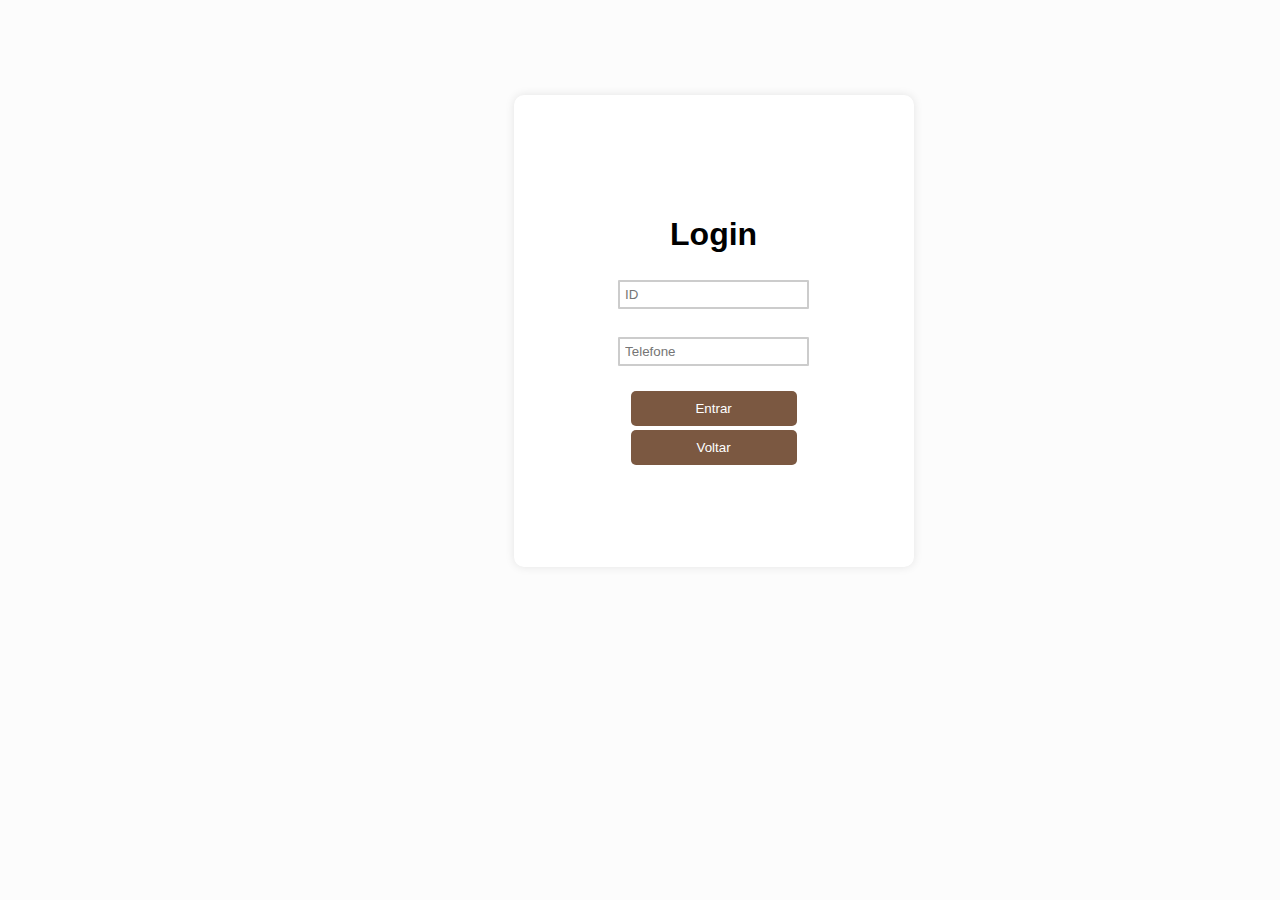
<file: bibliotecaT2.html>
<!DOCTYPE html>
<html lang="pt-br">

<head>
    <meta charset="UTF-8">
    <meta name="viewport" content="width=device-width, initial-scale=1.0">
    <title>login</title>
    <link rel="stylesheet" type="text/css" href="biblioteca.css" />
</head>

<body>
    <form class="container">
        <legend>
            <h1>Login</h1>
        </legend>

        <form action="#">

            <input type="text" name="nome" placeholder="ID" required />
            <br>
            <br>
            <input type="number" name="nome" placeholder="Telefone" required />
            <br>
            <br>

            <button :hover>
                <a href="bibliotecaT1.html"> Entrar </a>
            </button>


            <button :hover>
                <a href="bibliotecaT1.html"> Voltar </a>
            </button>

</body>

</html>
</file>
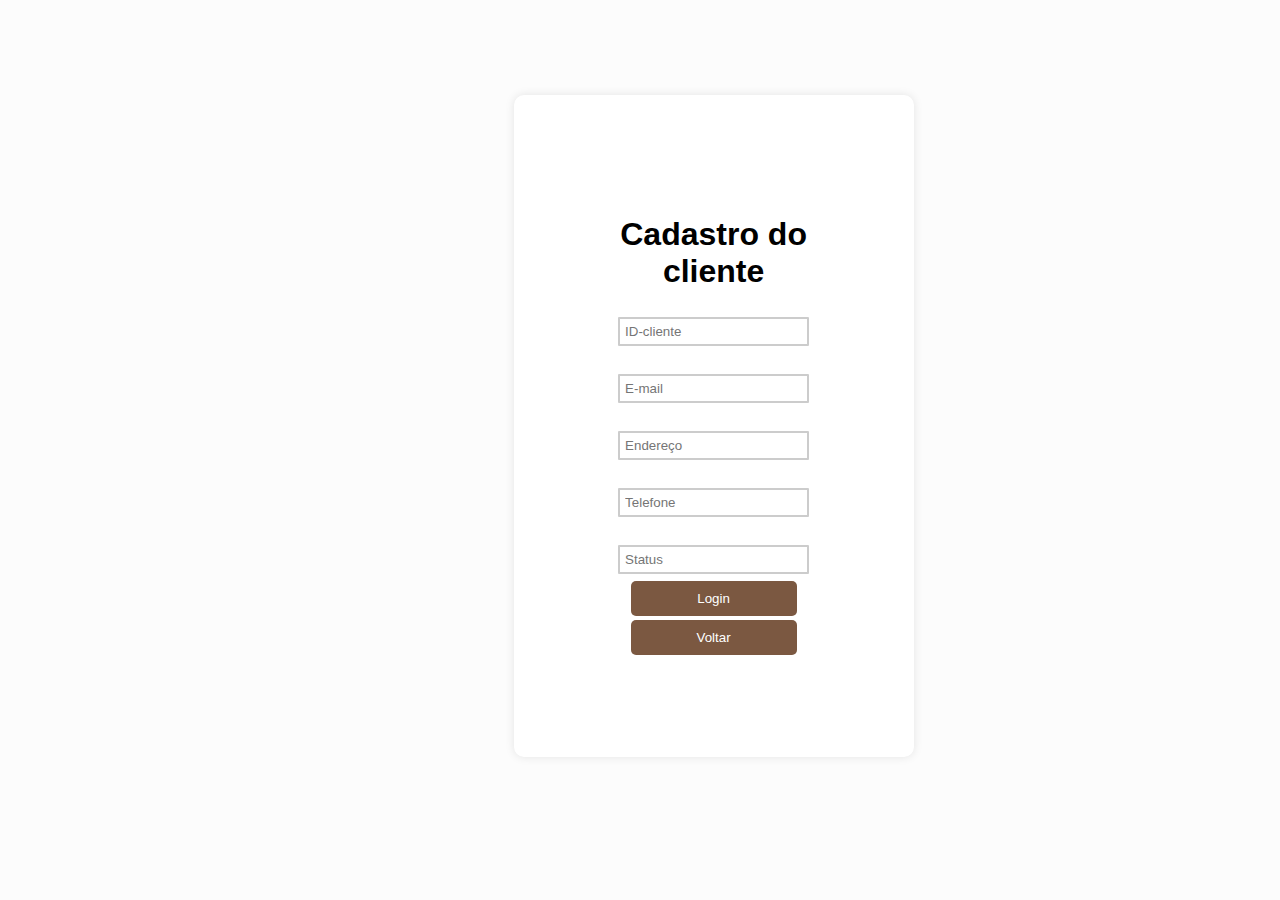
<file: bibliotecaT3.html>
<!DOCTYPE html>
<html lang="pt-br">

<head>
    <meta charset="UTF-8">
    <meta name="viewport" content="width=device-width, initial-scale=1.0">
    <title>Cadastro do cliente</title>
    <link rel="stylesheet" type="text/css" href="biblioteca.css" />
</head>

<body>
    <form class="container">
        <legend>
            <h1>Cadastro do cliente</h1>
        </legend>

        <form action="#">

            <input type="text" name="nome" placeholder="ID-cliente" required />
            <br>
            <br>
            <input type="text" name="nome" placeholder="E-mail" required />
            <br>
            <br>
            <input type="text" name="nome" placeholder="Endereço" required />
            <br>
            <br>
            <input type="number" name="nome" placeholder="Telefone" required />
            <br>
            <br>
            <input type="text" name="nome" placeholder="Status" required />

            <button :hover>
                <a href="bibliotecaT1.html"> Login </a>
            </button>

            <button>
                <a href="bibliotecaT1.html">Voltar</a>
            </button>

</body>

</html>
</file>
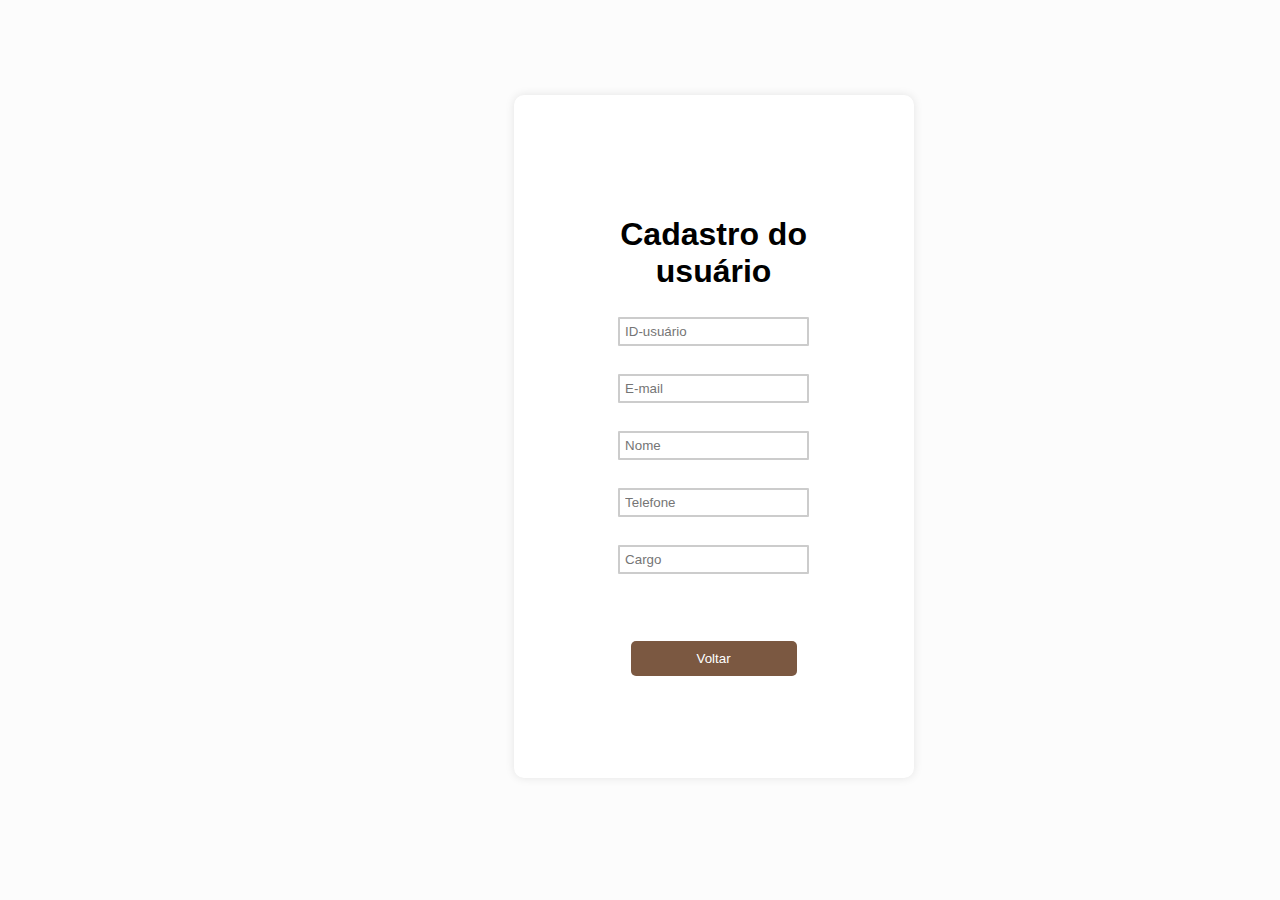
<file: bibliotecaT4.html>
<!DOCTYPE html>
<html lang="pt-br">

<head>
    <meta charset="UTF-8">
    <meta name="viewport" content="width=device-width, initial-scale=1.0">
    <title>Cadastro do usuario</title>
    <link rel="stylesheet" type="text/css" href="biblioteca.css" />
</head>

<body>
    <form class="container">
        <legend>
            <h1>Cadastro do usuário</h1>
        </legend>

        <form action="#">

            <input type="text" name="nome" placeholder="ID-usuário" required />
            <br>
            <br>
            <input type="text" name="nome" placeholder="E-mail" required />
            <br>
            <br>
            <input type="text" name="nome" placeholder="Nome" required />
            <br>
            <br>
            <input type="number" name="nome" placeholder="Telefone" required />
            <br>
            <br>
            <input type="text" name="nome" placeholder="Cargo" required />
            <h4> <a href="sprintt2.html"> Login </a></h4>

            <button>
                <a href="sprint1.html">Voltar</a>
            </button>
        </form>

</body>

</html>
</file>
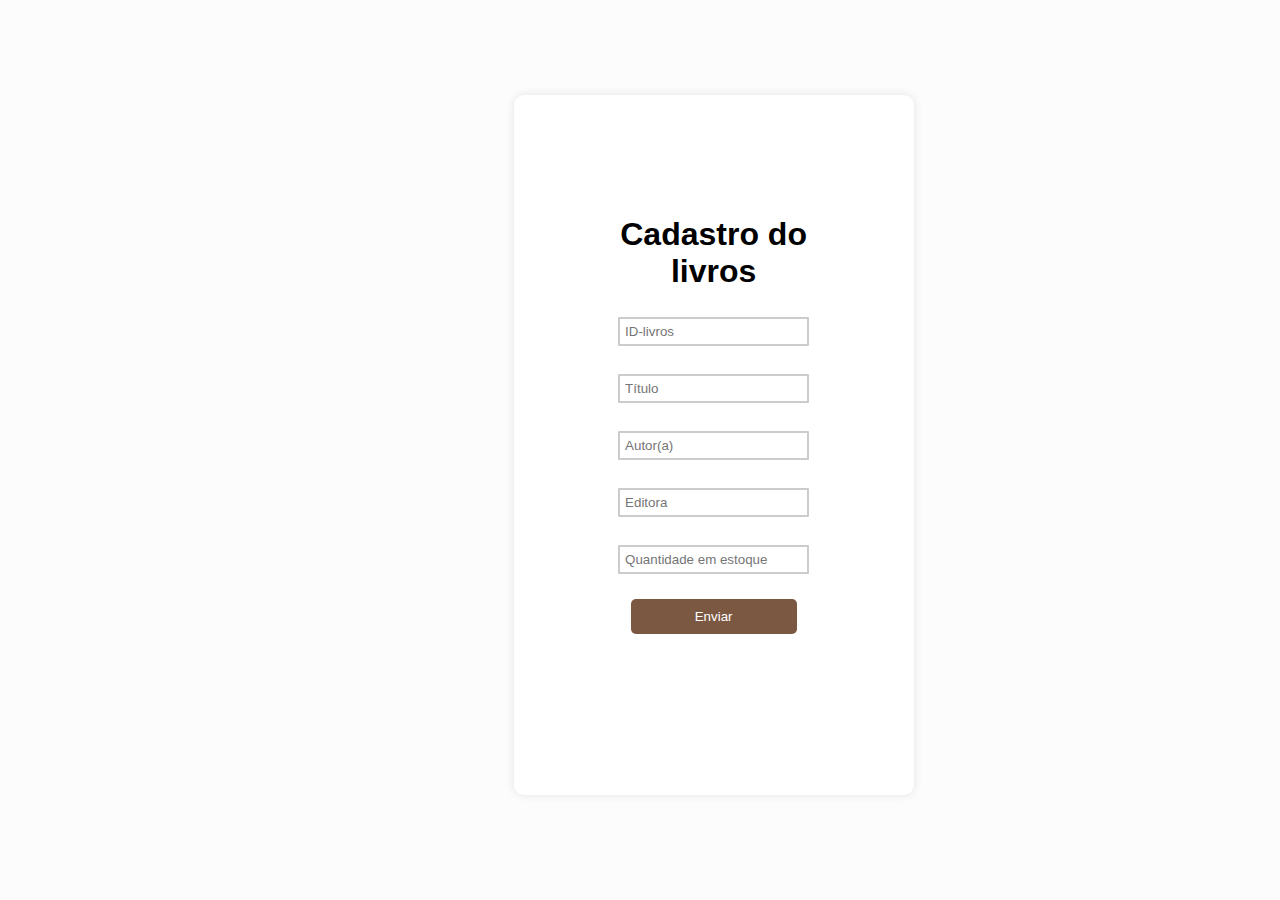
<file: bibliotecaT5.html>
<!DOCTYPE html>
<html lang="pt-br">

<head>
    <meta charset="UTF-8">
    <meta name="viewport" content="width=device-width, initial-scale=1.0">
    <title>cadastro do livros</title>
    <link rel="stylesheet" type="text/css" href="biblioteca.css" />
</head>

<body>
    <form class="container">

        <legend>
            <h1>Cadastro do livros</h1>
        </legend>
        <input type="text" name="nome" placeholder="ID-livros" required />
        <br>
        <br>
        <input type="text" name="nome" placeholder="Título" required />
        <br>
        <br>
        <input type="text" name="nome" placeholder="Autor(a)" required />
        <br>
        <br>
        <input type="text" name="nome" placeholder="Editora" required />
        <br>
        <br>
        <input type="text" name="nome" placeholder="Quantidade em estoque" required />
        <br>
        <br>
        <button type="submit">Enviar</button>

        <h5><a href="bibliotecaT1.html">Voltar</a></h5>
    </form>

</body>

</html>
</file>
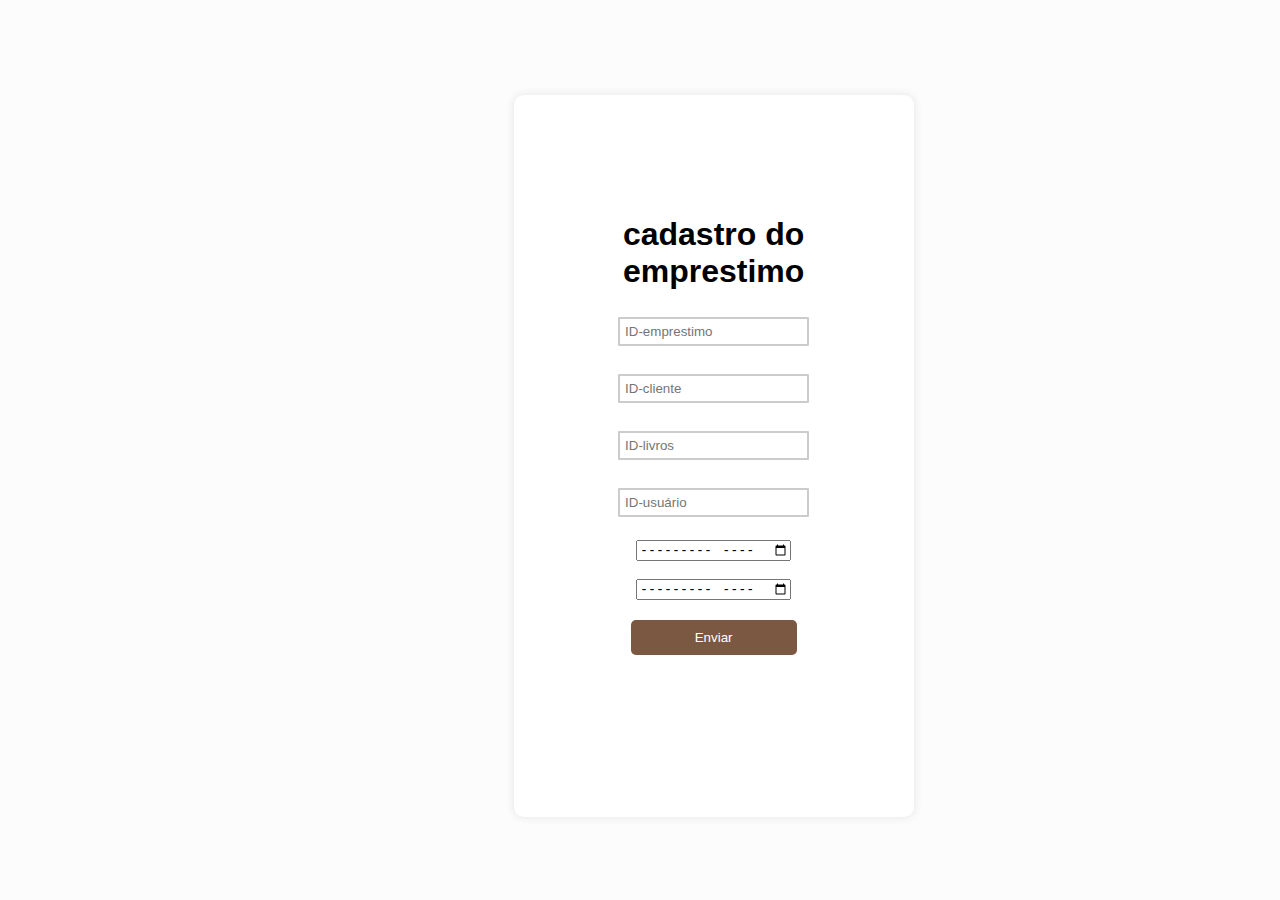
<file: bibliotecaT6.html>
<!DOCTYPE html>
<html lang="pt-br">

<head>
    <meta charset="UTF-8">
    <meta name="viewport" content="width=device-width, initial-scale=1.0">
    <title>Cadastro do emprestimo</title>
    <link rel="stylesheet" type="text/css" href="biblioteca.css" />
</head>

<body>
    <form class="container">

        <legend>
            <h1>cadastro do emprestimo</h1>
        </legend>
        <input type="text" name="nome" placeholder="ID-emprestimo" required />
        <br>
        <br>
        <input type="text" name="nome" placeholder="ID-cliente" required />
        <br>
        <br>
        <input type="text" name="nome" placeholder="ID-livros" required />
        <br>
        <br>
        <input type="text" name="nome" placeholder="ID-usuário" required />
        <br>
        <br>
        <input type="month" name="nome" placeholder="Data de emprestimo" required />
        <br>
        <br>
        <input type="month" name="nome" placeholder="Data de devolução" required />
        <br>
        <br>
        <button type="submit">Enviar</button>

        <h5><a href="bibliotecaT1.html">Voltar</a></h5>

    </form>
</body>

</html>
</file>
<file: biblioteca.css>
body {
    background-color: #fcfcfc;
    font-family: Arial, sans-serif;
    text-align: center;
    align-items: center;

}
.container {
    max-width: 200px;
    padding: 100px;
    text-align: center;
    align-items: center;
    background-color: #fff;
    border-radius: 10px;
    box-shadow: 0 0 10px rgba(0, 0, 0, 0.1);
    margin-left: 40%;
    margin-top: 7.5%;
}
.container_2 {
    max-width: 600px;
    padding: 40px;
    text-align: center;
    align-items: center;
    background-color: #fff;
    border-radius: 10px;
    box-shadow: 0 0 10px rgba(0, 0, 0, 0.1);
    margin-left: 30%;
    margin-top: 7.5%;
}

a{
    color: white;
    text-decoration: none;
    
}

input[type="text"] {

    padding: 5px;
    margin: 5px 0;
    border: 2px solid #ccc;
    border-radius: 1px;
}

input[type="number"] {

    padding: 5px;
    margin: 5px 0;
    border: 2px solid #ccc;
    border-radius: 1px;
}

button {
    width: 166px;
    padding: 10px;
    margin: 2px 0;
    background-color: #7b5841;
    color: white;
    border: none;
    border-radius: 5px;
    cursor: pointer;
    
}

button:hover {
    padding: 10px;
    margin: 2px 0;
    background-color: #9e6f4f;
    color: white;
    border: none;
    border-radius: 5px;
    cursor: pointer;
}
</file>
